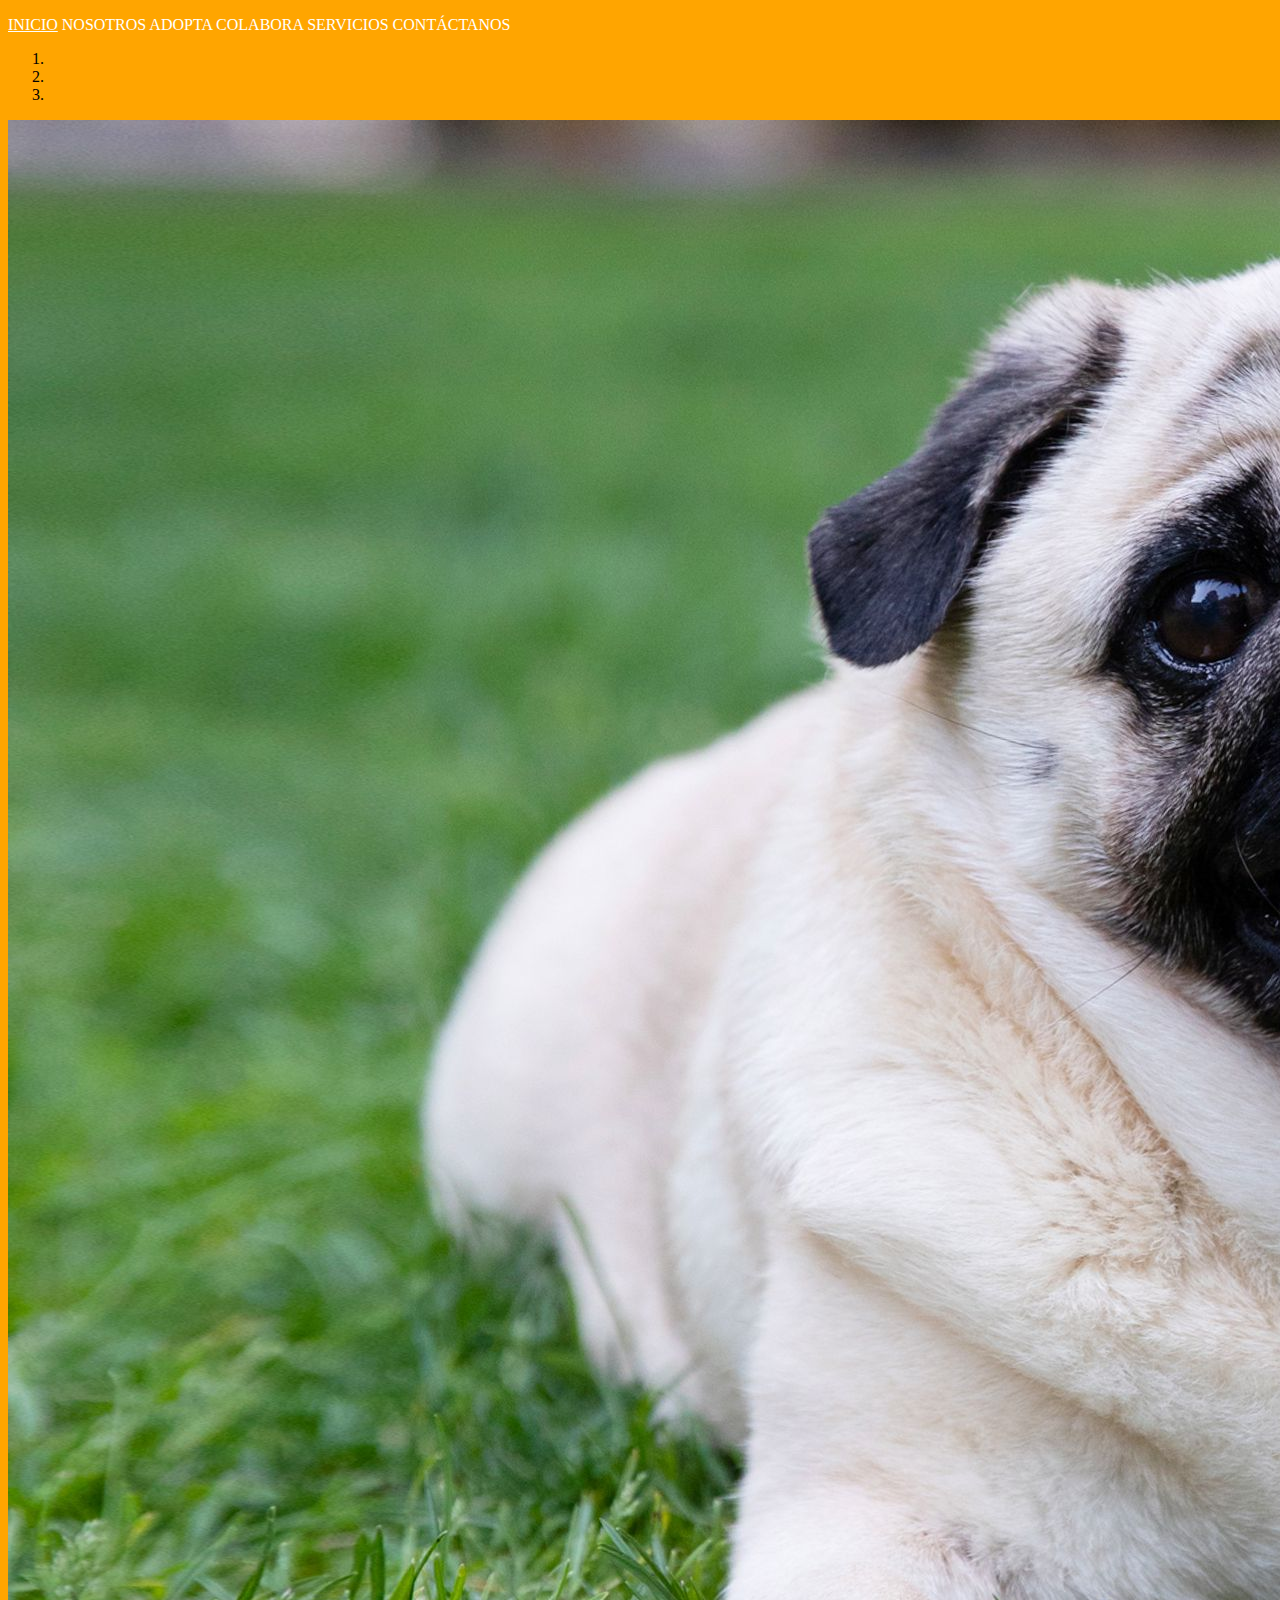
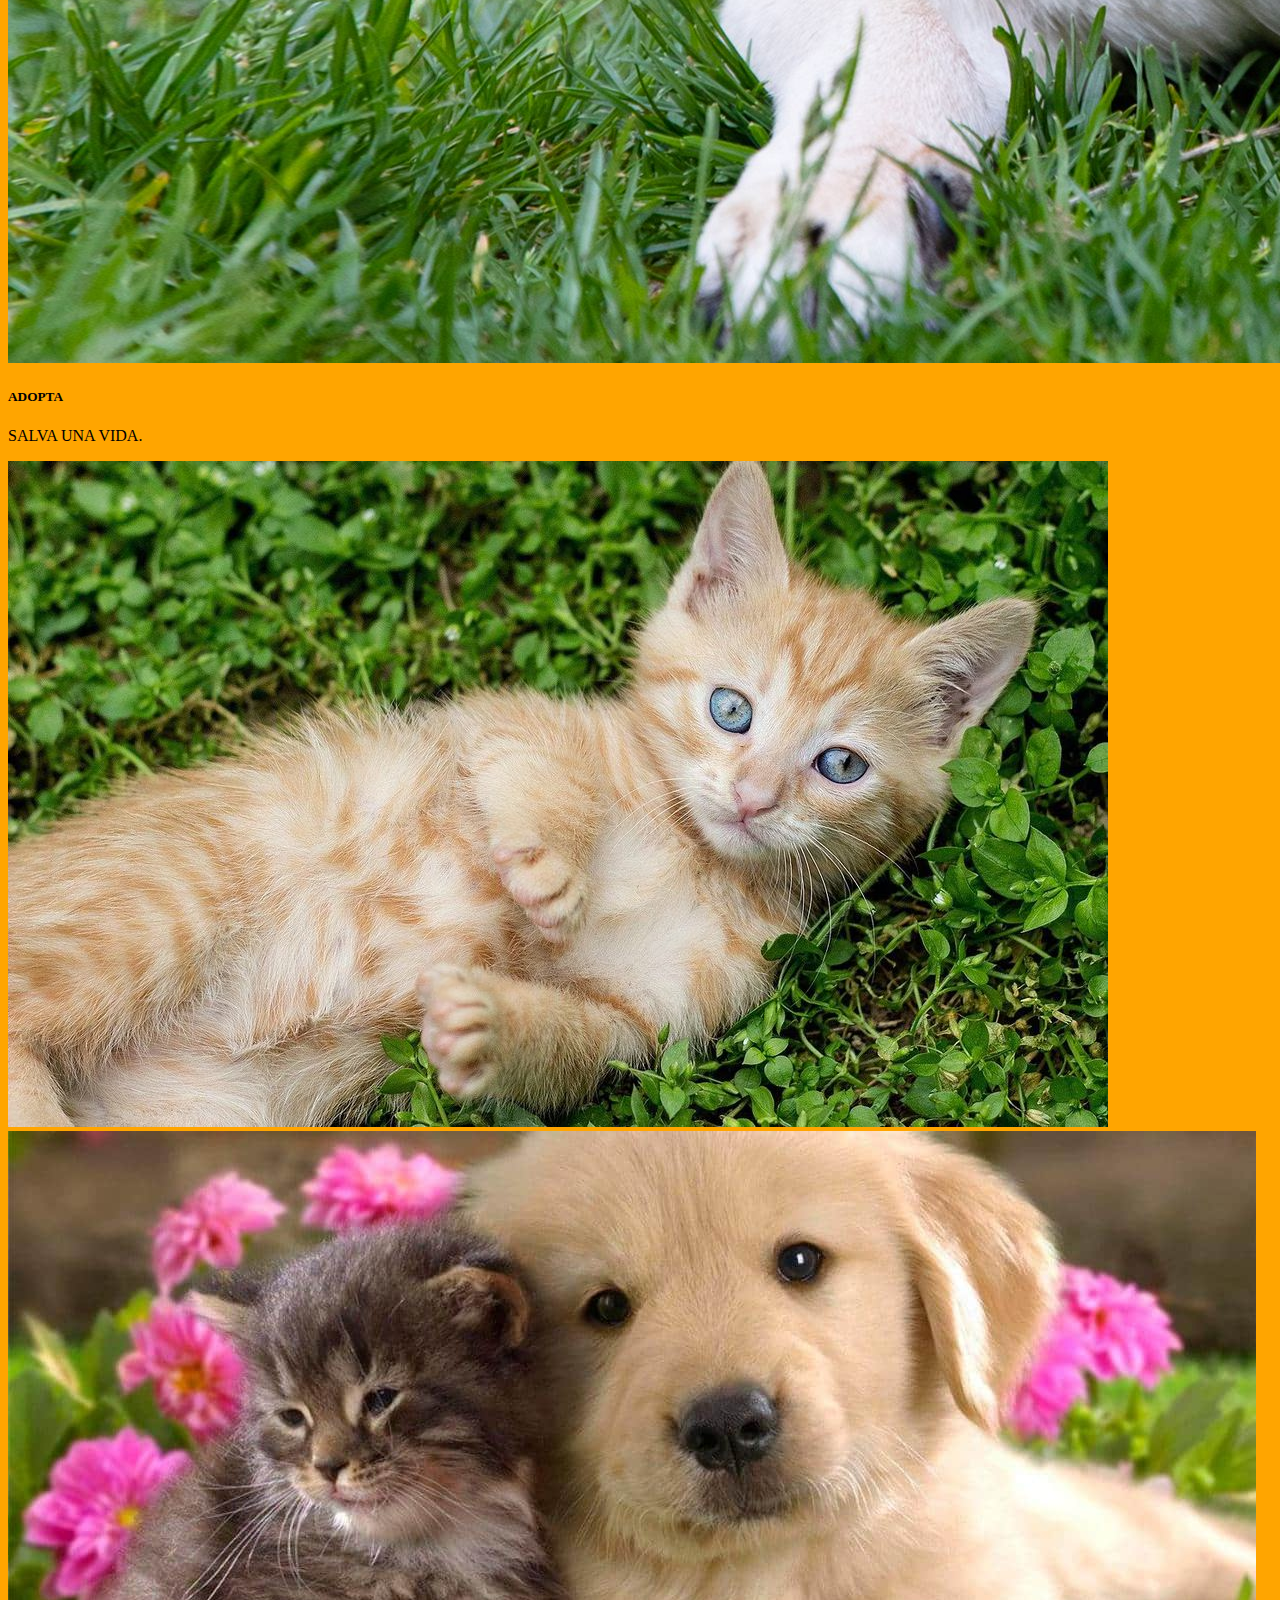
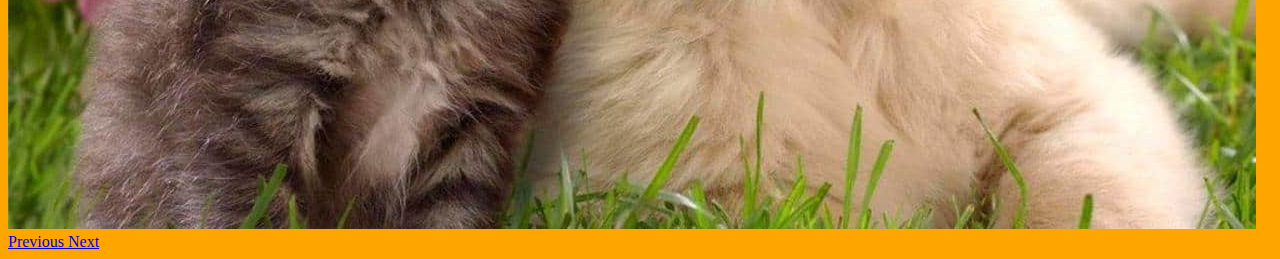
<file: index.html>
<!DOCTYPE html>
<html lang="en">
<head>
    <meta charset="UTF-8">
    <meta name="viewport" content="width=device-width, initial-scale=1.0">
    <title>Boostrap</title>
    <link rel="stylesheet" href="style.css">
    <script src="https://code.jquery.com/jquery-3.7.1.min.js" integrity="sha256-/JqT3SQfawRcv/BIHPThkBvs0OEvtFFmqPF/lYI/Cxo=" crossorigin="anonymous"></script>
    <link rel="stylesheet" href="https://cdn.jsdelivr.net/npm/bootstrap@4.6.2/dist/css/bootstrap.min.css" integrity="sha384-xOolHFLEh07PJGoPkLv1IbcEPTNtaed2xpHsD9ESMhqIYd0nLMwNLD69Npy4HI+N" crossorigin="anonymous">
    <script src="https://cdn.jsdelivr.net/npm/bootstrap@4.6.2/dist/js/bootstrap.min.js" integrity="sha384-+sLIOodYLS7CIrQpBjl+C7nPvqq+FbNUBDunl/OZv93DB7Ln/533i8e/mZXLi/P+" crossorigin="anonymous"></script>
</head>
<body>
    <nav class="navbar navbar-dark bg-primary">
        <p style="color: white;"><a href=index.html style="color: white;">INICIO</a> NOSOTROS ADOPTA COLABORA SERVICIOS CONTÁCTANOS</p>
      </nav>

      <div id="carouselExampleIndicators" class="carousel slide" data-ride="carousel">
        <ol class="carousel-indicators">
          <li data-target="#carouselExampleIndicators" data-slide-to="0" class="active"></li>
          <li data-target="#carouselExampleIndicators" data-slide-to="1"></li>
          <li data-target="#carouselExampleIndicators" data-slide-to="2"></li>
        </ol>
        <div class="carousel-inner">
          <div class="carousel-item active">
            <a href="pag2perro.html" target="_blank">
            <img class="d-block w-100" src="chinese-dog-breeds-4797219-hero-2a1e9c5ed2c54d00aef75b05c5db399c.jpg" alt="First slide">
            <div class="carousel-caption d-none d-md-block"></a>
              <h5>ADOPTA</h5>
              <p>SALVA UNA VIDA.</p>
            </div>
          </div>
          <div class="carousel-item">
            <img class="d-block w-100" src="CDY3JKXXRVHDDNIB5O6IZY4IYI.avif" alt="Second slide">
          </div>
          <div class="carousel-item">
            <img class="d-block w-100" src="gatosperros1-k8mG--1248x698@abc.jpg" alt="Third slide">
          </div>
        </div>
        <a class="carousel-control-prev" href="#carouselExampleIndicators" role="button" data-slide="prev">
          <span class="carousel-control-prev-icon" aria-hidden="true"></span>
          <span class="sr-only">Previous</span>
        </a>
        <a class="carousel-control-next" href="#carouselExampleIndicators" role="button" data-slide="next">
          <span class="carousel-control-next-icon" aria-hidden="true"></span>
          <span class="sr-only">Next</span>
        </a>
      </div>
</body>
</html>
</file>
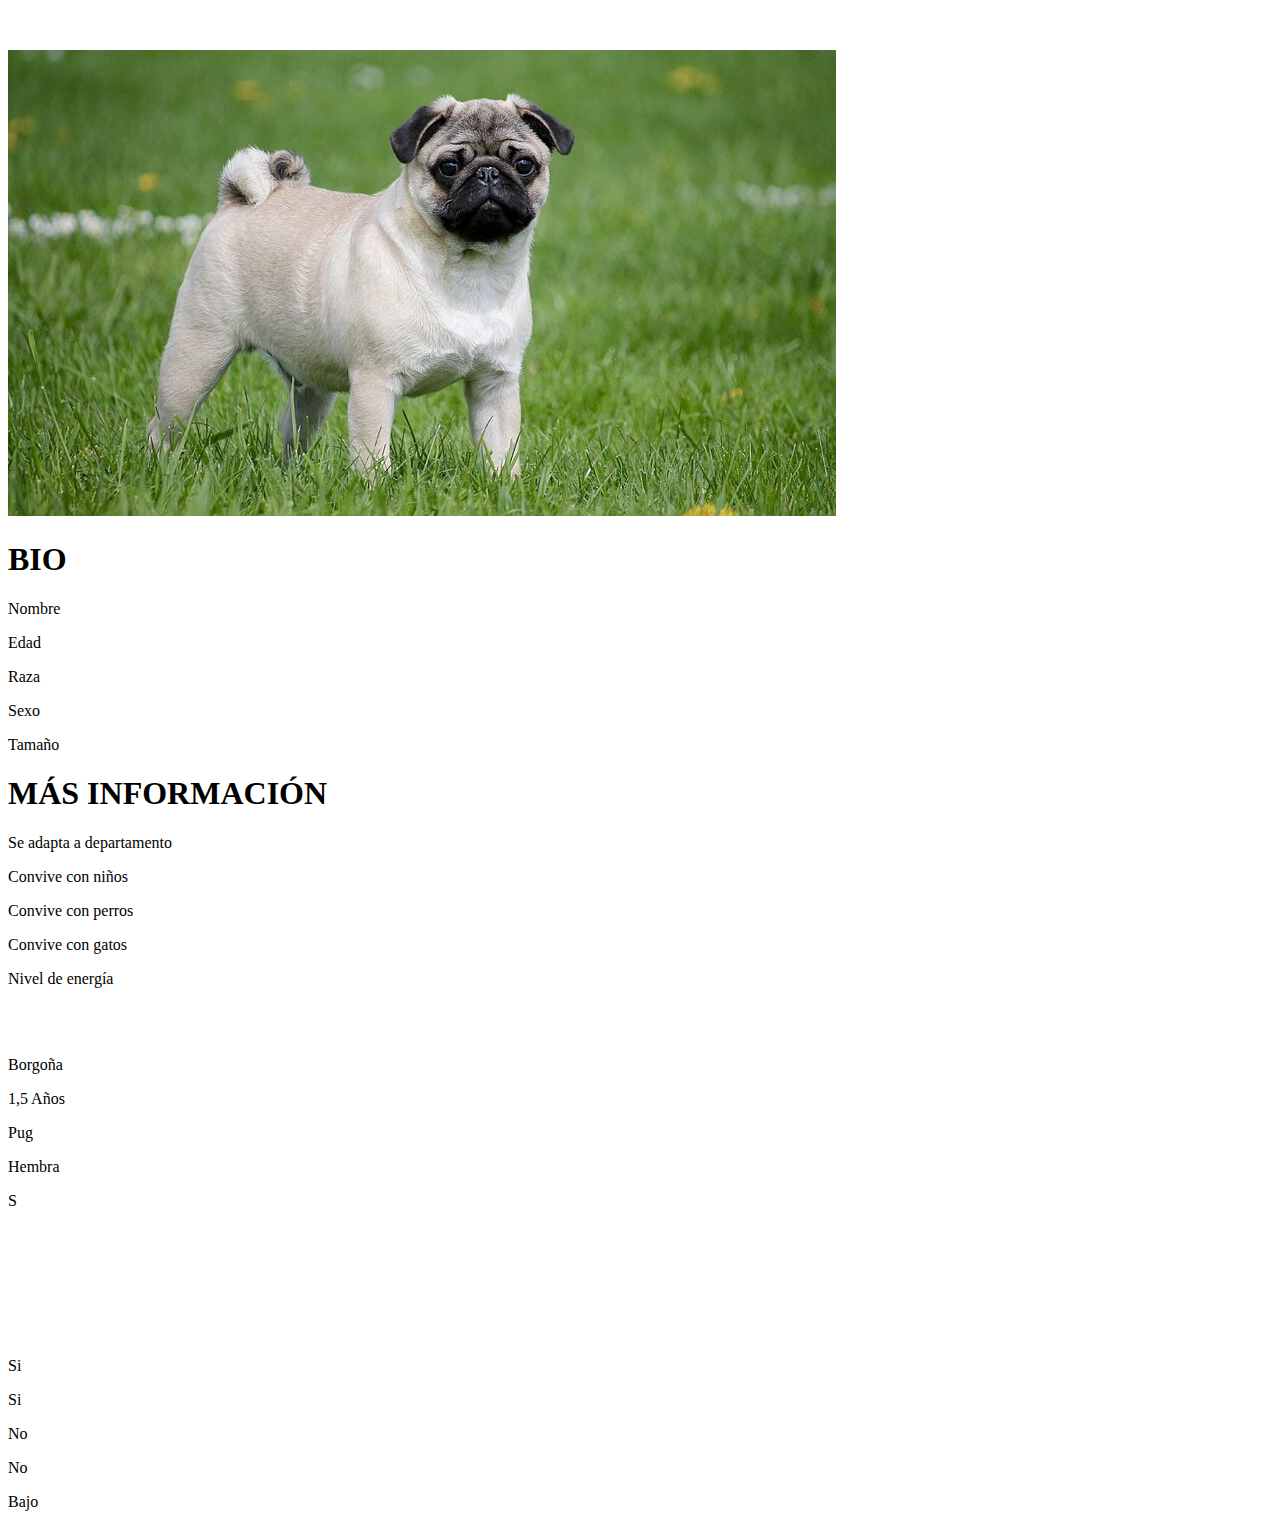
<file: borgona.html>
<!DOCTYPE html>
<html lang="en">

<head>
    <meta charset="UTF-8">
    <meta name="viewport" content="width=device-width, initial-scale=1.0">
    <title>Document</title>
    <link rel="stylesheet" href="https://cdn.jsdelivr.net/npm/bootstrap@4.6.2/dist/css/bootstrap.min.css"
        integrity="sha384-xOolHFLEh07PJGoPkLv1IbcEPTNtaed2xpHsD9ESMhqIYd0nLMwNLD69Npy4HI+N" crossorigin="anonymous">
    <script src="https://cdn.jsdelivr.net/npm/bootstrap@4.6.2/dist/js/bootstrap.min.js"
        integrity="sha384-+sLIOodYLS7CIrQpBjl+C7nPvqq+FbNUBDunl/OZv93DB7Ln/533i8e/mZXLi/P+"
        crossorigin="anonymous"></script>
    <script src="https://code.jquery.com/jquery-3.7.1.min.js"
        integrity="sha256-/JqT3SQfawRcv/BIHPThkBvs0OEvtFFmqPF/lYI/Cxo=" crossorigin="anonymous"></script>




</head>

<body>
    <nav class="navbar navbar-dark bg-primary">
        <p style="color: white;"><a href=index.html style="color: white;">INICIO</a> NOSOTROS ADOPTA COLABORA SERVICIOS CONTÁCTANOS</p>
      </nav>
    <div class="container">
        <div class="row">
            <!-- Columna para la imagen -->
            <div class="col-md-4">
                <img src="16530528329270.jpg" class="img-fluid" alt="Responsive image">
            </div>
            <!-- Columna para el texto -->
            <div class="col-md-4">
                <h1>BIO</h1>
                <p>Nombre</p>
                <p>Edad</p>
                <p>Raza</p>
                <p>Sexo</p>
                <p>Tamaño</p>
                <h1>MÁS INFORMACIÓN</h1>
                <p>Se adapta a departamento</p>
                <p>Convive con niños</p>
                <p>Convive con perros</p>
                <p>Convive con gatos</p>
                <p>Nivel de energía</p>
            </div>
            <div class="col-md-4">
                <br></br>
                <p>Borgoña</p>
                <p>1,5 Años</p>
                <p>Pug</p>
                <p>Hembra</p>
                <p>S</p>
                <br><h1></h1></br>
                <br><h1></h1></br>
                <p>Si</p>
                <p>Si</p>
                <p>No</p>
                <p>No</p>
                <p>Bajo</p>
            </div>
        </div>
    </div>
</body>

</html>
</file>
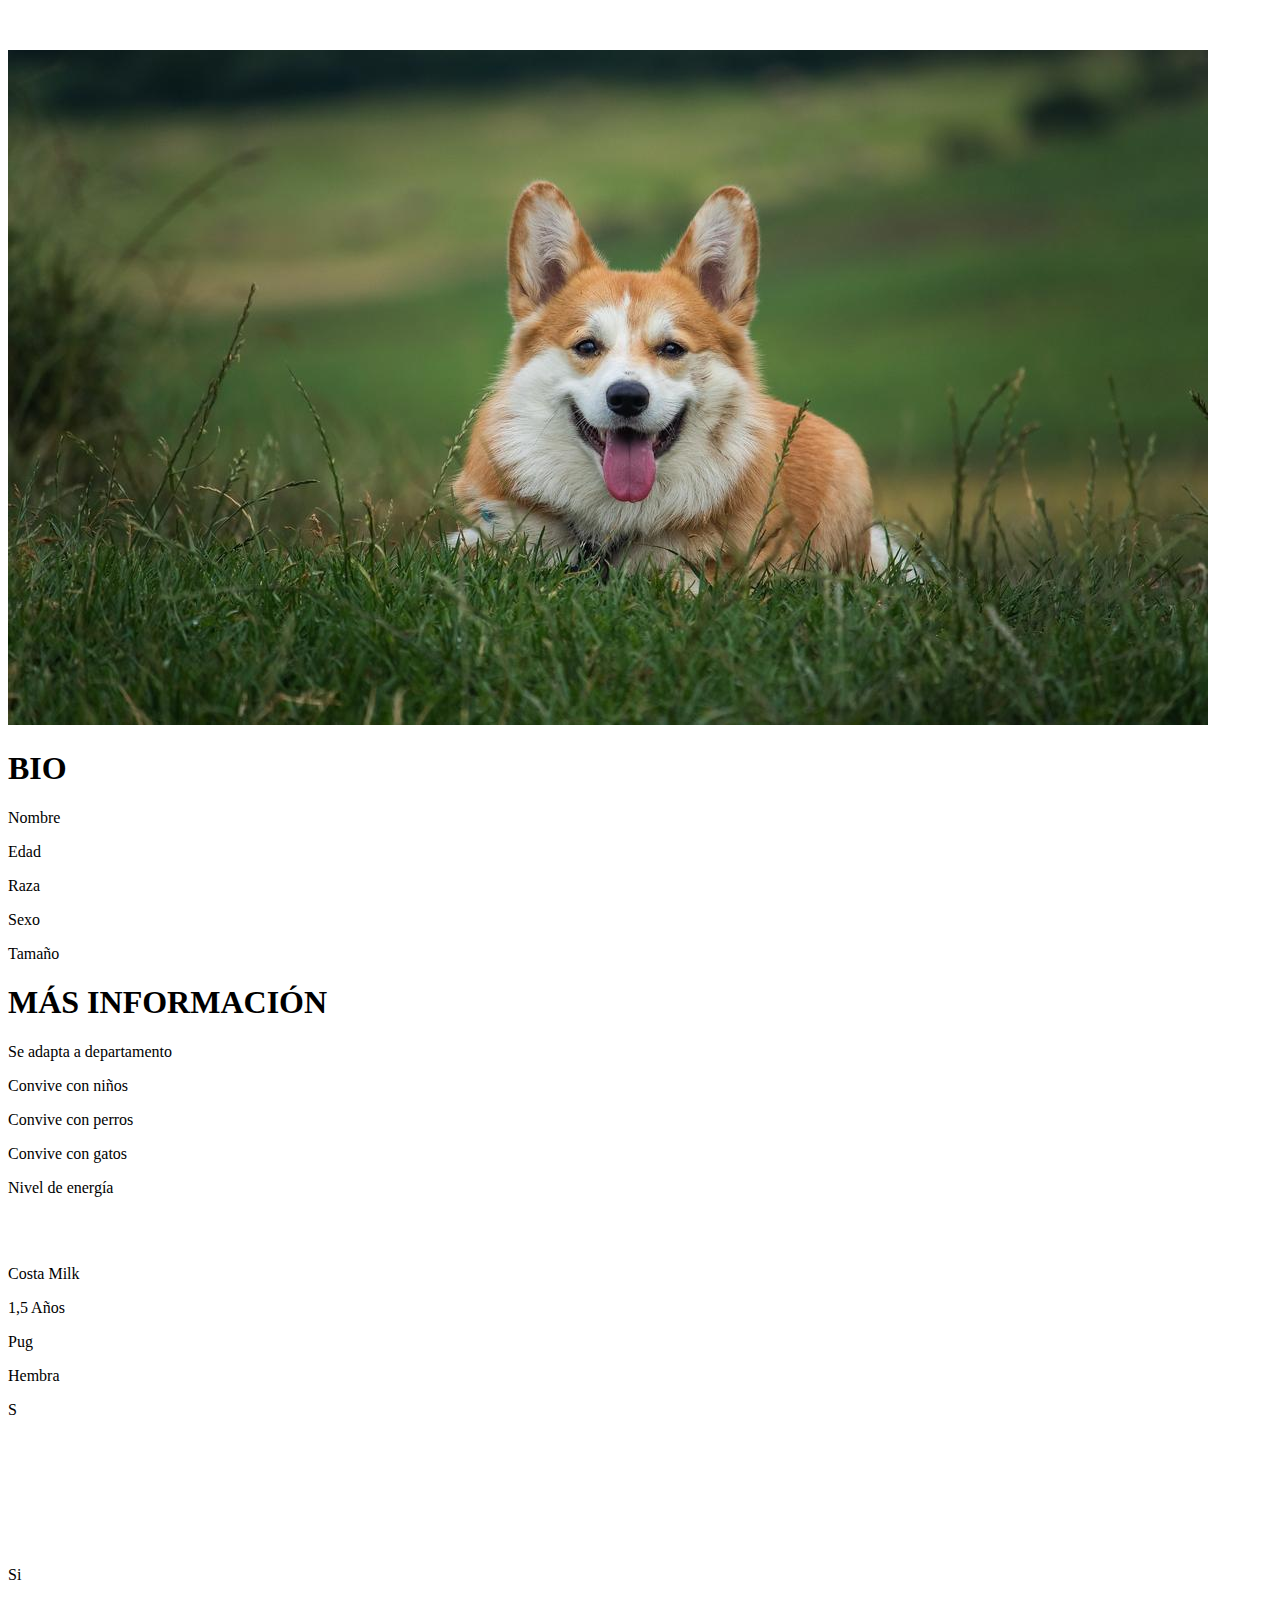
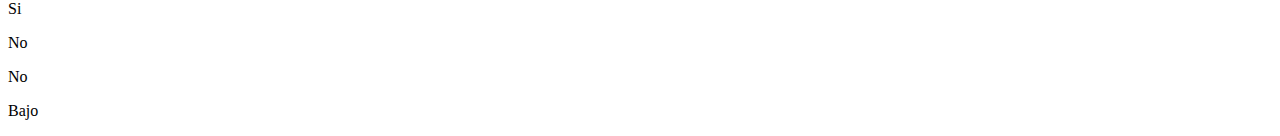
<file: costamilk.html>
<!DOCTYPE html>
<html lang="en">

<head>
    <meta charset="UTF-8">
    <meta name="viewport" content="width=device-width, initial-scale=1.0">
    <title>Document</title>
    <link rel="stylesheet" href="https://cdn.jsdelivr.net/npm/bootstrap@4.6.2/dist/css/bootstrap.min.css"
        integrity="sha384-xOolHFLEh07PJGoPkLv1IbcEPTNtaed2xpHsD9ESMhqIYd0nLMwNLD69Npy4HI+N" crossorigin="anonymous">
    <script src="https://cdn.jsdelivr.net/npm/bootstrap@4.6.2/dist/js/bootstrap.min.js"
        integrity="sha384-+sLIOodYLS7CIrQpBjl+C7nPvqq+FbNUBDunl/OZv93DB7Ln/533i8e/mZXLi/P+"
        crossorigin="anonymous"></script>
    <script src="https://code.jquery.com/jquery-3.7.1.min.js"
        integrity="sha256-/JqT3SQfawRcv/BIHPThkBvs0OEvtFFmqPF/lYI/Cxo=" crossorigin="anonymous"></script>

</head>

<body>
    <nav class="navbar navbar-dark bg-primary">
        <p style="color: white;"><a href=index.html style="color: white;">INICIO</a> NOSOTROS ADOPTA COLABORA SERVICIOS CONTÁCTANOS</p>
      </nav>
    <div class="container">
        <div class="row">
            <!-- Columna para la imagen -->
            <div class="col-md-4">
                <img src="48cfdcf1-42bf-47e9-9e7d-c3fa191f6f5a_16-9-discover-aspect-ratio_default_0.jpg"
                    class="img-fluid" alt="Responsive image">
            </div>
            <!-- Columna para el texto -->
            <div class="col-md-4">
                <h1>BIO</h1>
                <p>Nombre</p>
                <p>Edad</p>
                <p>Raza</p>
                <p>Sexo</p>
                <p>Tamaño</p>
                <h1>MÁS INFORMACIÓN</h1>
                <p>Se adapta a departamento</p>
                <p>Convive con niños</p>
                <p>Convive con perros</p>
                <p>Convive con gatos</p>
                <p>Nivel de energía</p>
            </div>
            <div class="col-md-4">
                <br></br>
                <p>Costa Milk</p>
                <p>1,5 Años</p>
                <p>Pug</p>
                <p>Hembra</p>
                <p>S</p>
                <br>
                <h1></h1></br>
                <br>
                <h1></h1></br>
                <p>Si</p>
                <p>Si</p>
                <p>No</p>
                <p>No</p>
                <p>Bajo</p>
            </div>
        </div>
    </div>
</body>

</html>
</file>
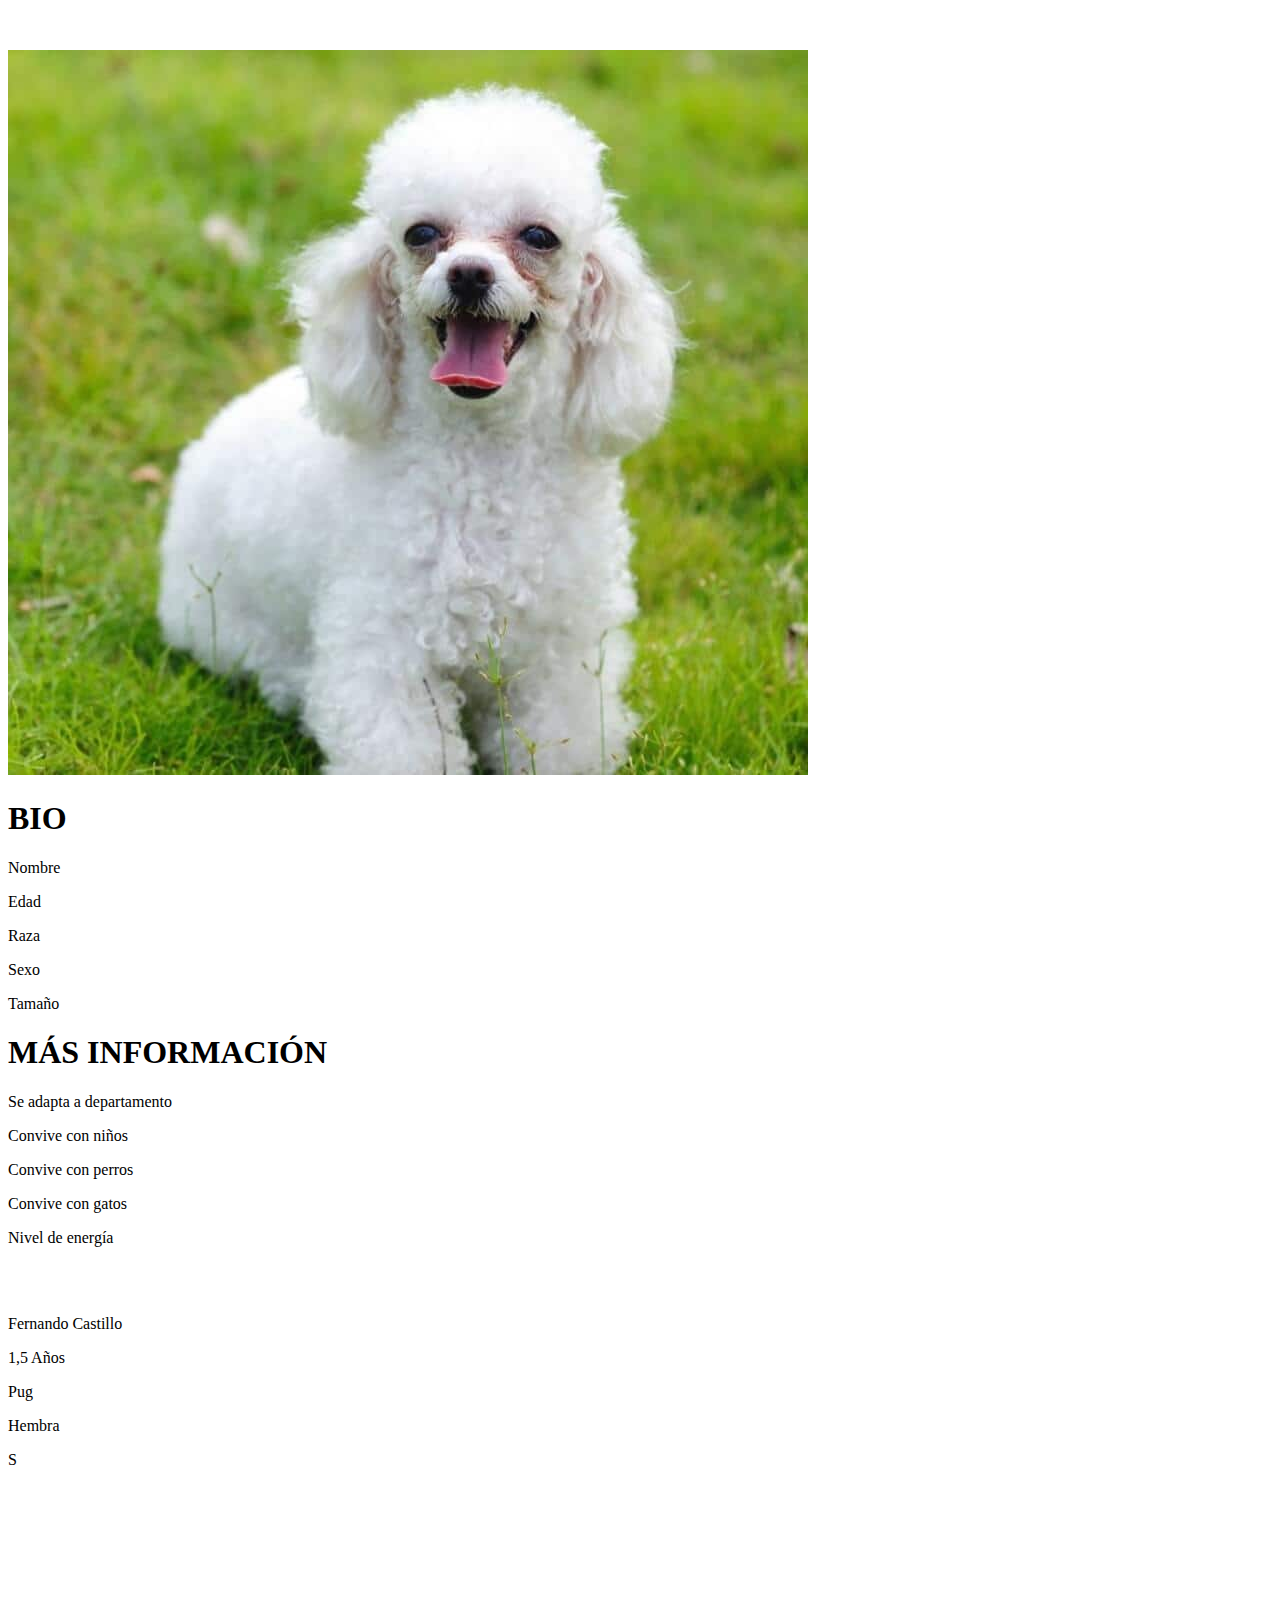
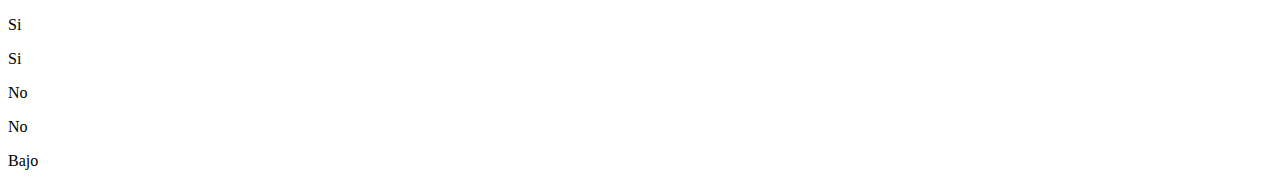
<file: fernandocastillo.html>
<!DOCTYPE html>
<html lang="en">

<head>
    <meta charset="UTF-8">
    <meta name="viewport" content="width=device-width, initial-scale=1.0">
    <title>Document</title>
    <link rel="stylesheet" href="https://cdn.jsdelivr.net/npm/bootstrap@4.6.2/dist/css/bootstrap.min.css"
        integrity="sha384-xOolHFLEh07PJGoPkLv1IbcEPTNtaed2xpHsD9ESMhqIYd0nLMwNLD69Npy4HI+N" crossorigin="anonymous">
    <script src="https://cdn.jsdelivr.net/npm/bootstrap@4.6.2/dist/js/bootstrap.min.js"
        integrity="sha384-+sLIOodYLS7CIrQpBjl+C7nPvqq+FbNUBDunl/OZv93DB7Ln/533i8e/mZXLi/P+"
        crossorigin="anonymous"></script>
    <script src="https://code.jquery.com/jquery-3.7.1.min.js"
        integrity="sha256-/JqT3SQfawRcv/BIHPThkBvs0OEvtFFmqPF/lYI/Cxo=" crossorigin="anonymous"></script>

</head>

<body>
    <nav class="navbar navbar-dark bg-primary">
        <p style="color: white;"><a href=index.html style="color: white;">INICIO</a> NOSOTROS ADOPTA COLABORA SERVICIOS CONTÁCTANOS</p>
      </nav>
    <div class="container">
        <div class="row">
            <!-- Columna para la imagen -->
            <div class="col-md-4">
                <img src="Caniche-Poodle.jpg" class="img-fluid" alt="Responsive image">
            </div>
            <!-- Columna para el texto -->
            <div class="col-md-4">
                <h1>BIO</h1>
                <p>Nombre</p>
                <p>Edad</p>
                <p>Raza</p>
                <p>Sexo</p>
                <p>Tamaño</p>
                <h1>MÁS INFORMACIÓN</h1>
                <p>Se adapta a departamento</p>
                <p>Convive con niños</p>
                <p>Convive con perros</p>
                <p>Convive con gatos</p>
                <p>Nivel de energía</p>
            </div>
            <div class="col-md-4">
                <br></br>
                <p>Fernando Castillo</p>
                <p>1,5 Años</p>
                <p>Pug</p>
                <p>Hembra</p>
                <p>S</p>
                <br>
                <h1></h1></br>
                <br>
                <h1></h1></br>
                <p>Si</p>
                <p>Si</p>
                <p>No</p>
                <p>No</p>
                <p>Bajo</p>
            </div>
        </div>
    </div>
    </head>

</html>
</file>
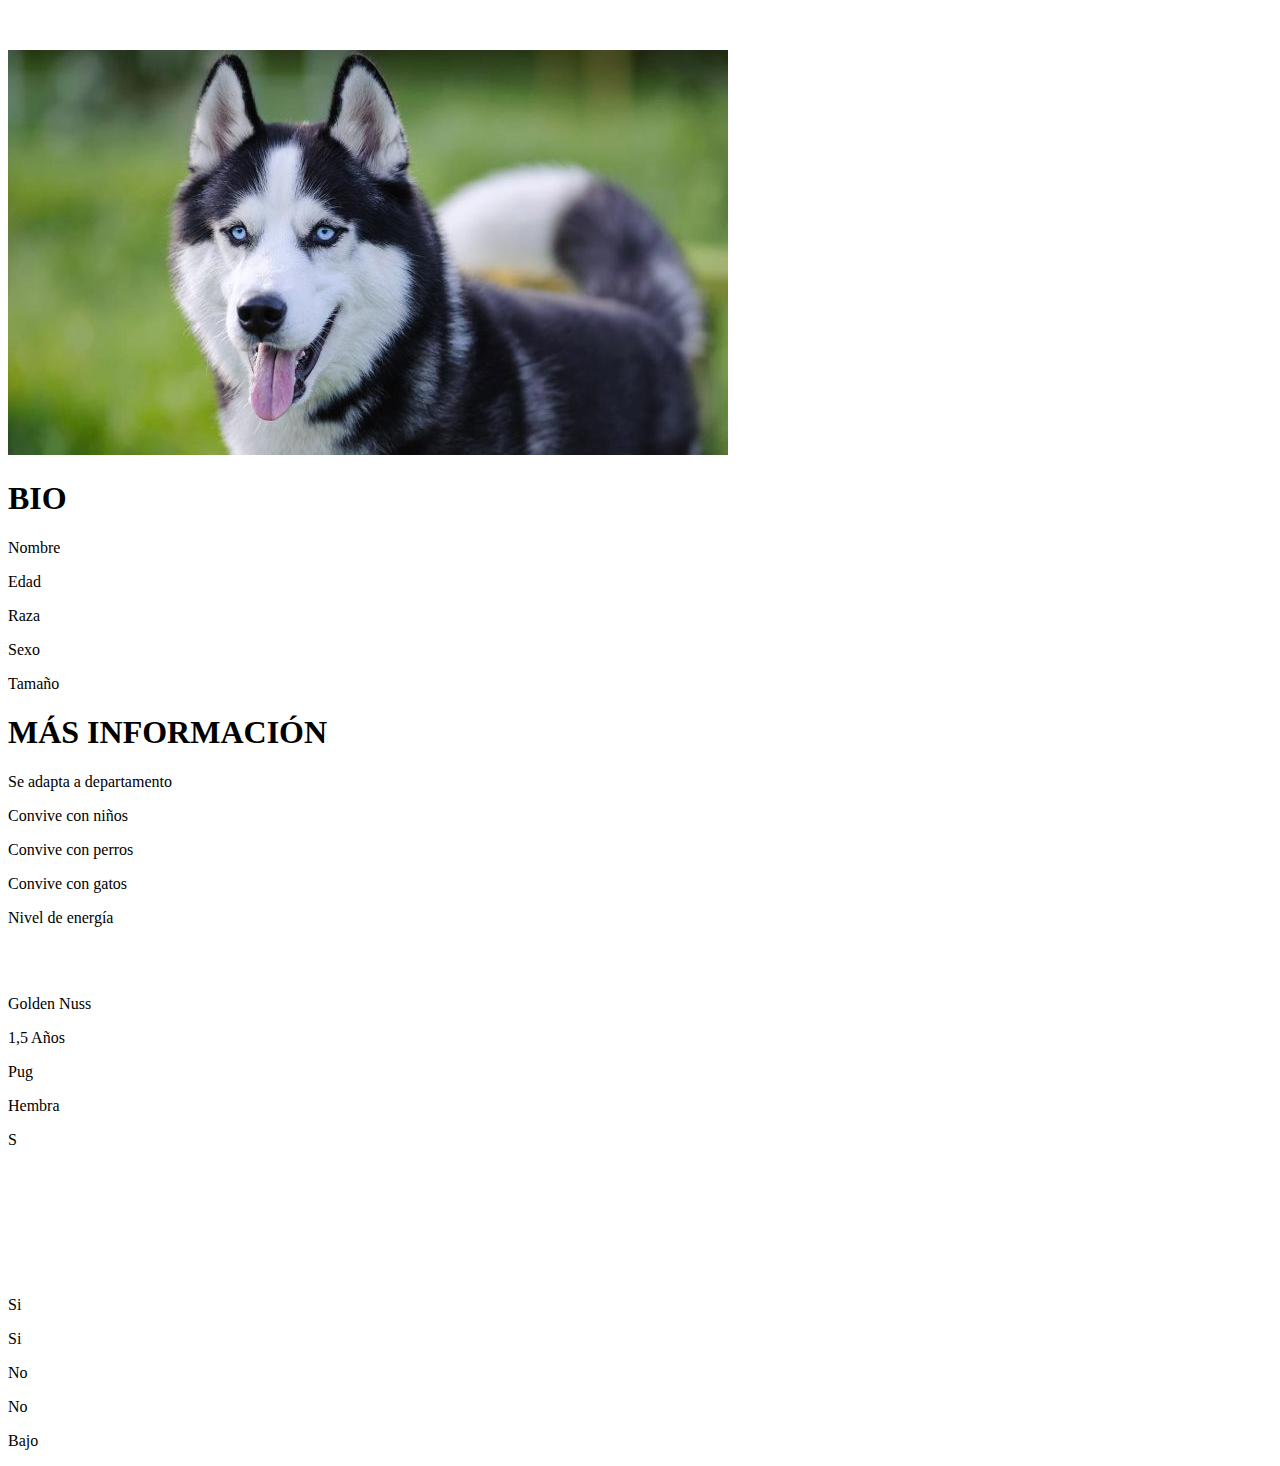
<file: goldennuss.html>
<!DOCTYPE html>
<html lang="en">
<head>
    <meta charset="UTF-8">
    <meta name="viewport" content="width=device-width, initial-scale=1.0">
    <title>Document</title>
    <link rel="stylesheet" href="https://cdn.jsdelivr.net/npm/bootstrap@4.6.2/dist/css/bootstrap.min.css"
        integrity="sha384-xOolHFLEh07PJGoPkLv1IbcEPTNtaed2xpHsD9ESMhqIYd0nLMwNLD69Npy4HI+N" crossorigin="anonymous">
    <script src="https://cdn.jsdelivr.net/npm/bootstrap@4.6.2/dist/js/bootstrap.min.js"
        integrity="sha384-+sLIOodYLS7CIrQpBjl+C7nPvqq+FbNUBDunl/OZv93DB7Ln/533i8e/mZXLi/P+"
        crossorigin="anonymous"></script>
    <script src="https://code.jquery.com/jquery-3.7.1.min.js"
        integrity="sha256-/JqT3SQfawRcv/BIHPThkBvs0OEvtFFmqPF/lYI/Cxo=" crossorigin="anonymous"></script>

</head>

<body>
    <nav class="navbar navbar-dark bg-primary">
        <p style="color: white;"><a href=index.html style="color: white;">INICIO</a> NOSOTROS ADOPTA COLABORA SERVICIOS CONTÁCTANOS</p>
      </nav>
    <div class="container">
        <div class="row">
            <!-- Columna para la imagen -->
            <div class="col-md-4">
                <img src="1653826510_995351_1653826595_noticia_normal_recorte1.jpg" class="img-fluid" alt="Responsive image">
            </div>
            <!-- Columna para el texto -->
            <div class="col-md-4">
                <h1>BIO</h1>
                <p>Nombre</p>
                <p>Edad</p>
                <p>Raza</p>
                <p>Sexo</p>
                <p>Tamaño</p>
                <h1>MÁS INFORMACIÓN</h1>
                <p>Se adapta a departamento</p>
                <p>Convive con niños</p>
                <p>Convive con perros</p>
                <p>Convive con gatos</p>
                <p>Nivel de energía</p>
            </div>
            <div class="col-md-4">
                <br></br>
                <p>Golden Nuss</p>
                <p>1,5 Años</p>
                <p>Pug</p>
                <p>Hembra</p>
                <p>S</p>
                <br>
                <h1></h1></br>
                <br>
                <h1></h1></br>
                <p>Si</p>
                <p>Si</p>
                <p>No</p>
                <p>No</p>
                <p>Bajo</p>
            </div>
        </div>
    </div>
    </head>

</html>
</file>
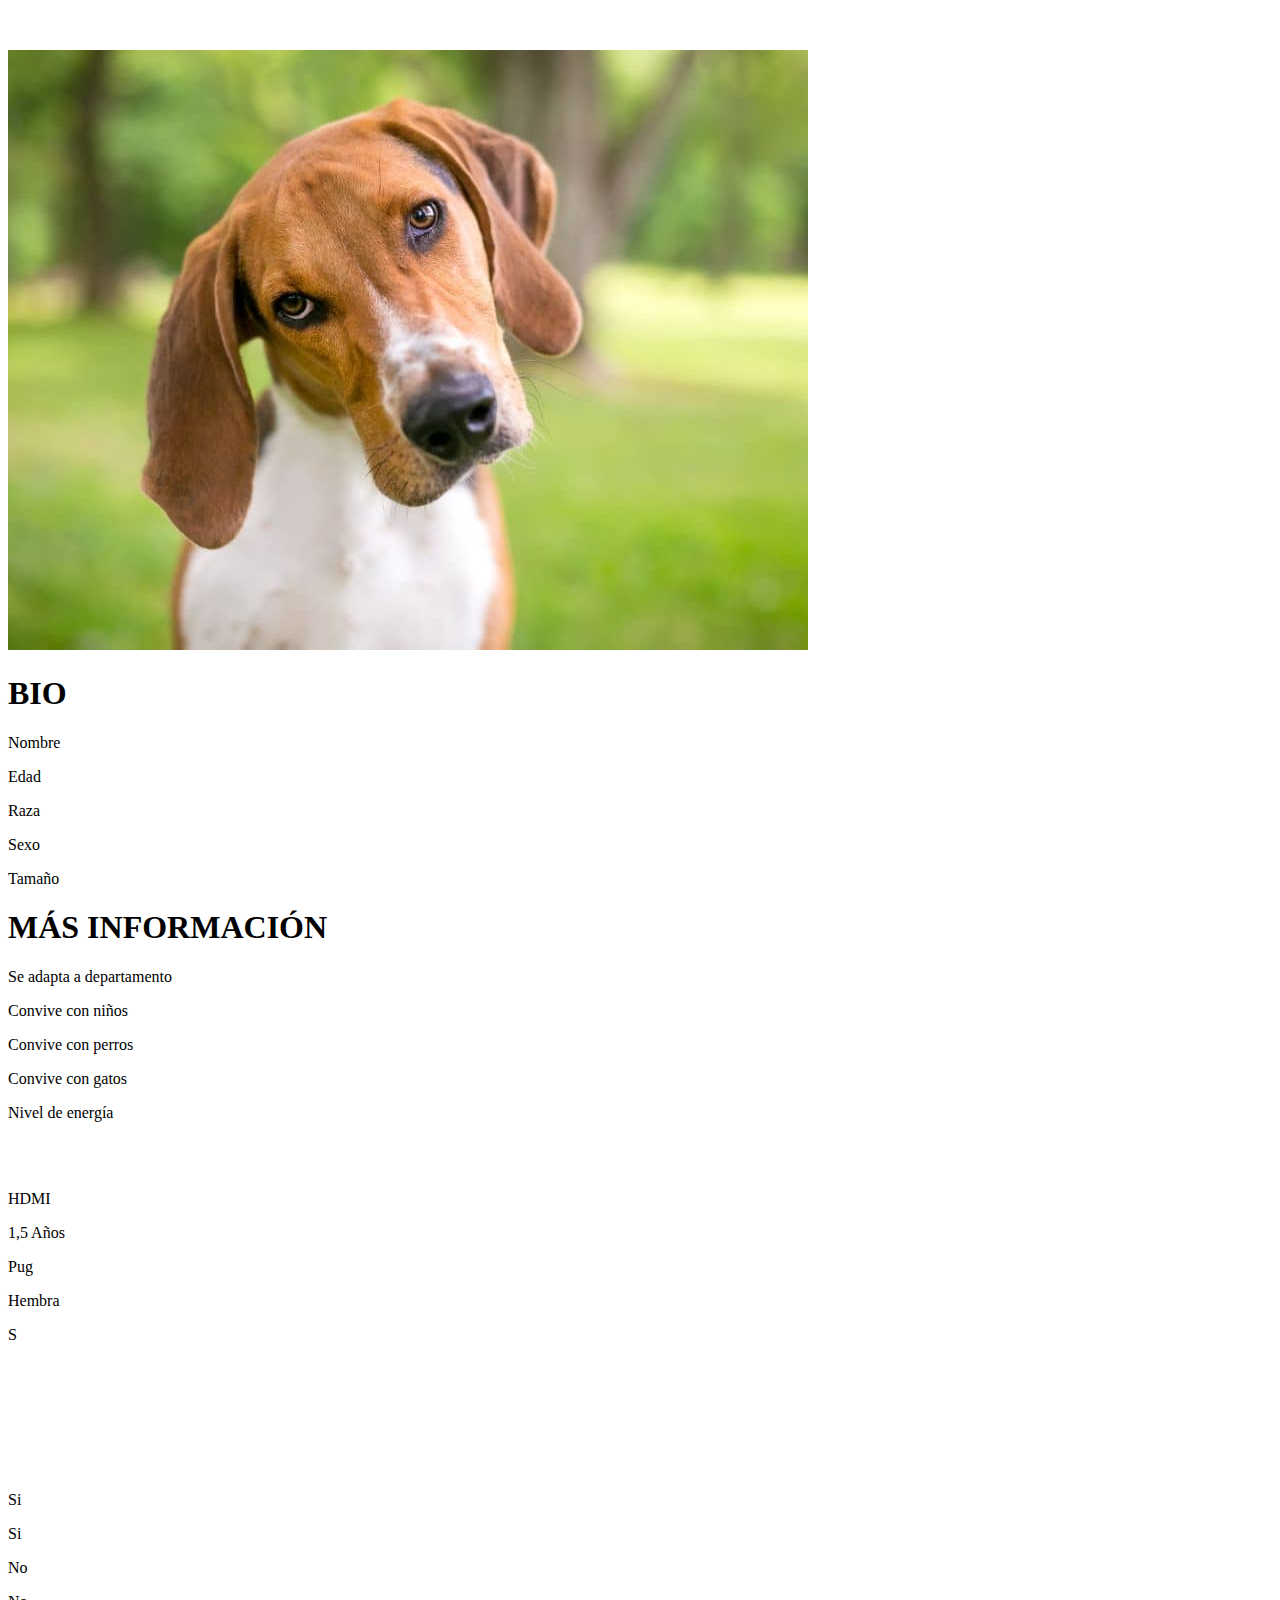
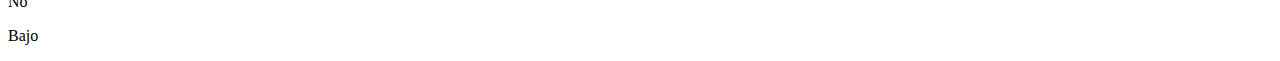
<file: hdmi.html>
<!DOCTYPE html>
<html lang="en">
<head>
    <meta charset="UTF-8">
    <meta name="viewport" content="width=device-width, initial-scale=1.0">
    <title>Document</title>
    <link rel="stylesheet" href="https://cdn.jsdelivr.net/npm/bootstrap@4.6.2/dist/css/bootstrap.min.css"
        integrity="sha384-xOolHFLEh07PJGoPkLv1IbcEPTNtaed2xpHsD9ESMhqIYd0nLMwNLD69Npy4HI+N" crossorigin="anonymous">
    <script src="https://cdn.jsdelivr.net/npm/bootstrap@4.6.2/dist/js/bootstrap.min.js"
        integrity="sha384-+sLIOodYLS7CIrQpBjl+C7nPvqq+FbNUBDunl/OZv93DB7Ln/533i8e/mZXLi/P+"
        crossorigin="anonymous"></script>
    <script src="https://code.jquery.com/jquery-3.7.1.min.js"
        integrity="sha256-/JqT3SQfawRcv/BIHPThkBvs0OEvtFFmqPF/lYI/Cxo=" crossorigin="anonymous"></script>

</head>

<body>
    <nav class="navbar navbar-dark bg-primary">
        <p style="color: white;"><a href=index.html style="color: white;">INICIO</a> NOSOTROS ADOPTA COLABORA SERVICIOS CONTÁCTANOS</p>
      </nav>
    <div class="container">
        <div class="row">
            <!-- Columna para la imagen -->
            <div class="col-md-4">
                <img src="gestos-de-los-perros.jpg" class="img-fluid" alt="Responsive image">
            </div>
            <!-- Columna para el texto -->
            <div class="col-md-4">
                <h1>BIO</h1>
                <p>Nombre</p>
                <p>Edad</p>
                <p>Raza</p>
                <p>Sexo</p>
                <p>Tamaño</p>
                <h1>MÁS INFORMACIÓN</h1>
                <p>Se adapta a departamento</p>
                <p>Convive con niños</p>
                <p>Convive con perros</p>
                <p>Convive con gatos</p>
                <p>Nivel de energía</p>
            </div>
            <div class="col-md-4">
                <br></br>
                <p>HDMI</p>
                <p>1,5 Años</p>
                <p>Pug</p>
                <p>Hembra</p>
                <p>S</p>
                <br>
                <h1></h1></br>
                <br>
                <h1></h1></br>
                <p>Si</p>
                <p>Si</p>
                <p>No</p>
                <p>No</p>
                <p>Bajo</p>
            </div>
        </div>
    </div>
    </head>

</html>
</file>
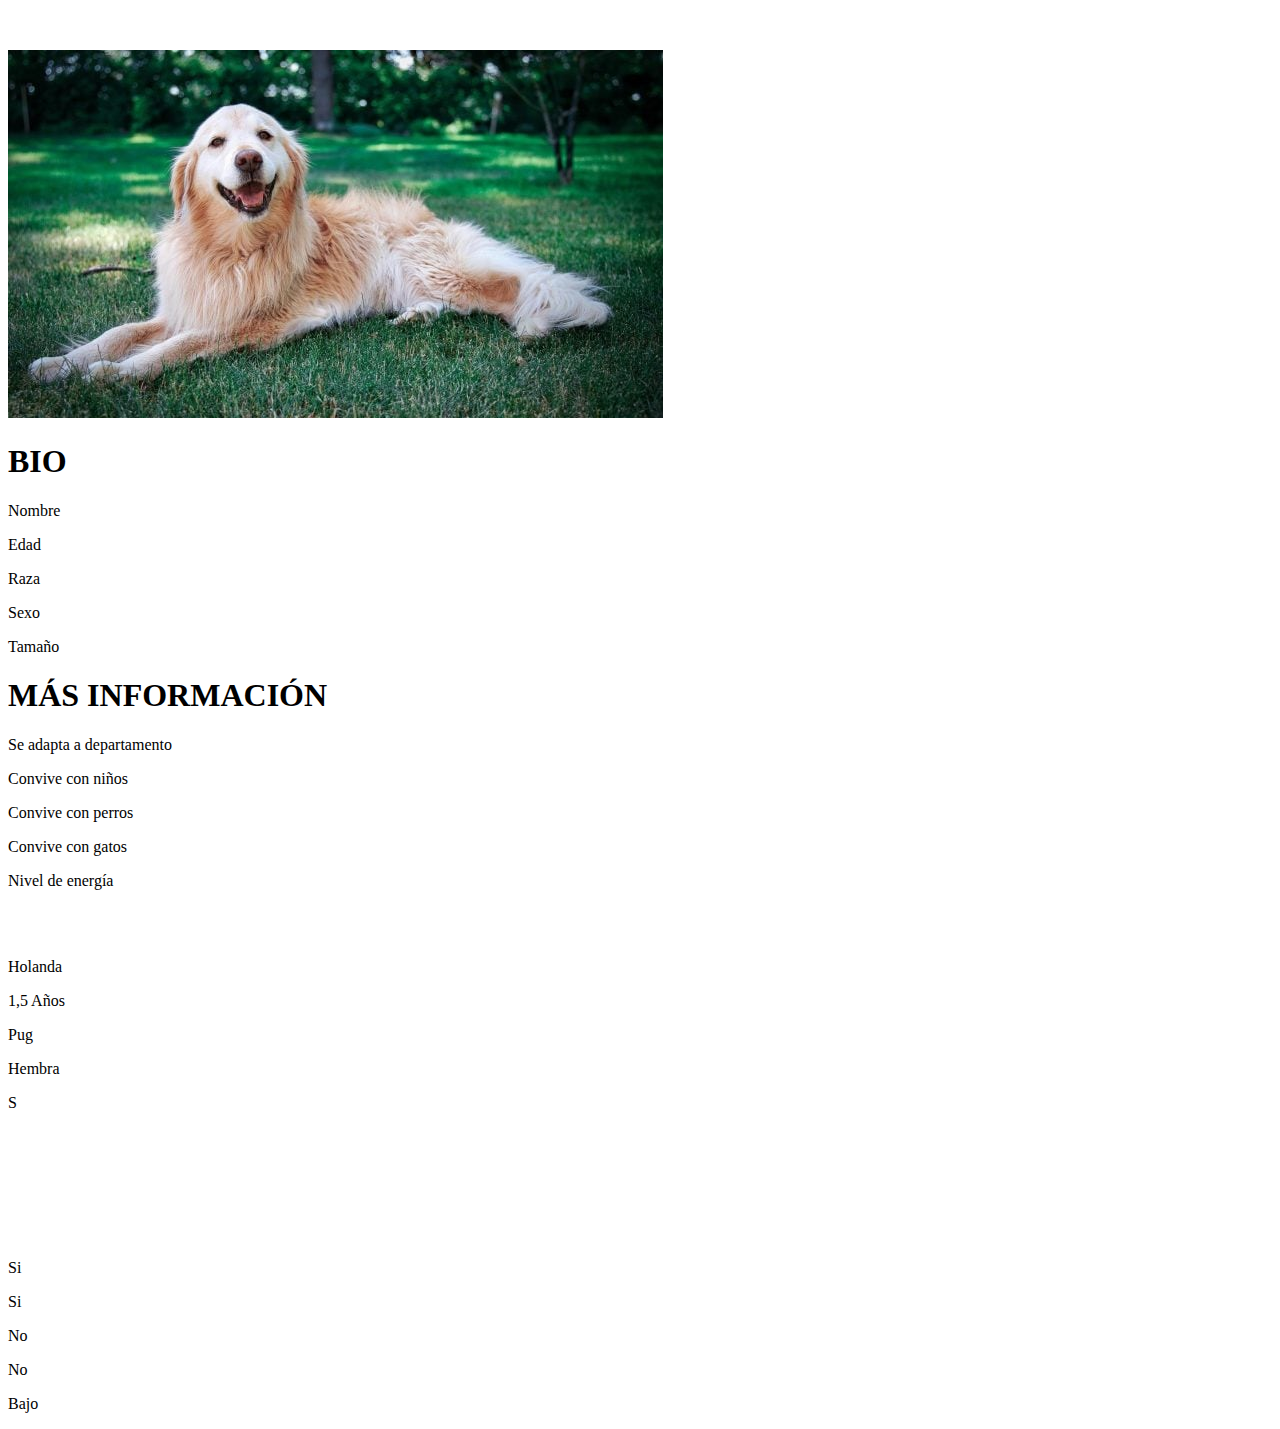
<file: holanda.html>
<!DOCTYPE html>
<html lang="en">
<head>
    <meta charset="UTF-8">
    <meta name="viewport" content="width=device-width, initial-scale=1.0">
    <title>Document</title>
    <link rel="stylesheet" href="https://cdn.jsdelivr.net/npm/bootstrap@4.6.2/dist/css/bootstrap.min.css"
        integrity="sha384-xOolHFLEh07PJGoPkLv1IbcEPTNtaed2xpHsD9ESMhqIYd0nLMwNLD69Npy4HI+N" crossorigin="anonymous">
    <script src="https://cdn.jsdelivr.net/npm/bootstrap@4.6.2/dist/js/bootstrap.min.js"
        integrity="sha384-+sLIOodYLS7CIrQpBjl+C7nPvqq+FbNUBDunl/OZv93DB7Ln/533i8e/mZXLi/P+"
        crossorigin="anonymous"></script>
    <script src="https://code.jquery.com/jquery-3.7.1.min.js"
        integrity="sha256-/JqT3SQfawRcv/BIHPThkBvs0OEvtFFmqPF/lYI/Cxo=" crossorigin="anonymous"></script>

</head>

<body>
    <nav class="navbar navbar-dark bg-primary">
        <p style="color: white;"><a href=index.html style="color: white;">INICIO</a> NOSOTROS ADOPTA COLABORA SERVICIOS CONTÁCTANOS</p>
      </nav>
    <div class="container">
        <div class="row">
            <!-- Columna para la imagen -->
            <div class="col-md-4">
                <img src="dog-gd2bfe7e1d_1920-1-655x368.jpg" class="img-fluid" alt="Responsive image">
            </div>
            <!-- Columna para el texto -->
            <div class="col-md-4">
                <h1>BIO</h1>
                <p>Nombre</p>
                <p>Edad</p>
                <p>Raza</p>
                <p>Sexo</p>
                <p>Tamaño</p>
                <h1>MÁS INFORMACIÓN</h1>
                <p>Se adapta a departamento</p>
                <p>Convive con niños</p>
                <p>Convive con perros</p>
                <p>Convive con gatos</p>
                <p>Nivel de energía</p>
            </div>
            <div class="col-md-4">
                <br></br>
                <p>Holanda</p>
                <p>1,5 Años</p>
                <p>Pug</p>
                <p>Hembra</p>
                <p>S</p>
                <br>
                <h1></h1></br>
                <br>
                <h1></h1></br>
                <p>Si</p>
                <p>Si</p>
                <p>No</p>
                <p>No</p>
                <p>Bajo</p>
            </div>
        </div>
    </div>
    </head>

</html>
</file>
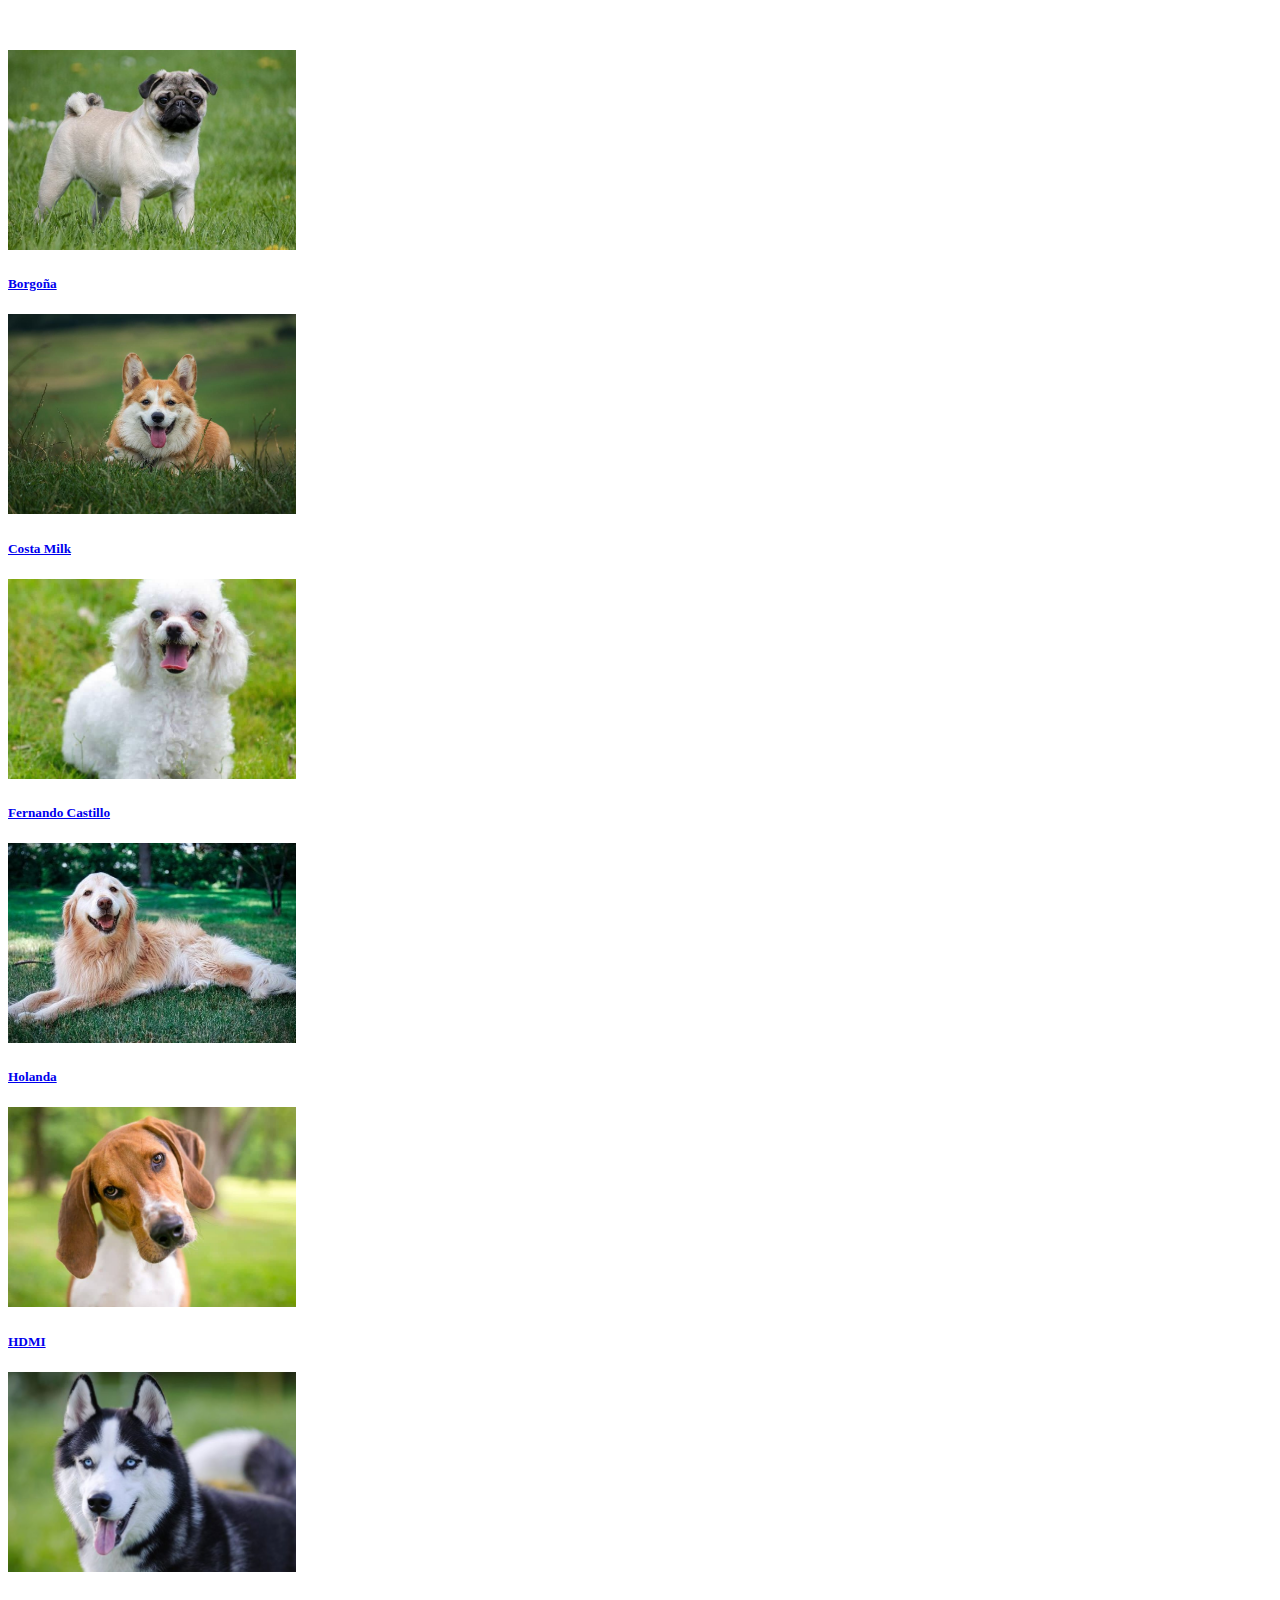
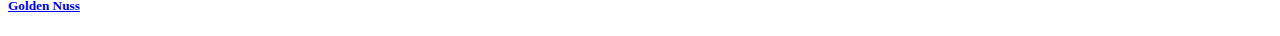
<file: pag2perro.html>
<!DOCTYPE html>
<html lang="en">

<head>
  <meta charset="UTF-8">
  <meta name="viewport" content="width=device-width, initial-scale=1.0">
  <title>Document</title>
  <script src="https://code.jquery.com/jquery-3.7.1.min.js"
    integrity="sha256-/JqT3SQfawRcv/BIHPThkBvs0OEvtFFmqPF/lYI/Cxo=" crossorigin="anonymous"></script>
  <link rel="stylesheet" href="https://cdn.jsdelivr.net/npm/bootstrap@4.6.2/dist/css/bootstrap.min.css"
    integrity="sha384-xOolHFLEh07PJGoPkLv1IbcEPTNtaed2xpHsD9ESMhqIYd0nLMwNLD69Npy4HI+N" crossorigin="anonymous">
  <script src="https://cdn.jsdelivr.net/npm/bootstrap@4.6.2/dist/js/bootstrap.min.js"
    integrity="sha384-+sLIOodYLS7CIrQpBjl+C7nPvqq+FbNUBDunl/OZv93DB7Ln/533i8e/mZXLi/P+"
    crossorigin="anonymous"></script>
</head>
<style>
  /* Establece un tamaño fijo para las imágenes y usa 'object-fit: cover;' para cubrir el espacio sin distorsión */
  .card-img-top {
    height: 200px; /* Ajusta según sea necesario para tu diseño */
    object-fit: cover;
    width: 100%; /* Asegura que la imagen cubra el ancho del card */
  }
</style>
<body>
  <nav class="navbar navbar-dark bg-primary">
    <p style="color: white;"><a href=index.html style="color: white;">INICIO</a> NOSOTROS ADOPTA COLABORA SERVICIOS CONTÁCTANOS</p>
  </nav>
  <div class="container">
    <div class="row">
      <div class="col-sm">
        <div class="card h-100" style="width: 18rem;">
          <img src="16530528329270.jpg" class="card-img-top" alt="...">
          <div class="card-body">
            <a href="borgona.html">
              <h5 class="card-title">Borgoña</h5>
            </a>
          </div>
        </div>
      </div>
      <div class="col-sm">
        <div class="card h-100" style="width: 18rem;">
          <img src="48cfdcf1-42bf-47e9-9e7d-c3fa191f6f5a_16-9-discover-aspect-ratio_default_0.jpg" class="card-img-top"
            alt="...">
          <div class="card-body">
            <a href="costamilk.html">
              <h5 class="card-title">Costa Milk</h5>
            </a>
          </div>
        </div>
      </div>
      <div class="col-sm">
        <div class="card h-100" style="width: 18rem;">
          <img src="Caniche-Poodle.jpg" class="card-img-top" alt="...">
          <div class="card-body">
            <a href="fernandocastillo.html">
              <h5 class="card-title">Fernando Castillo</h5>
            </a>
          </div>
        </div>
      </div>
    </div>
    <div class="row">
      <div class="col-sm">
        <div class="card h-100" style="width: 18rem;">
          <img src="dog-gd2bfe7e1d_1920-1-655x368.jpg" class="card-img-top" alt="...">
          <div class="card-body">
            <a href="holanda.html">
              <h5 class="card-title">Holanda</h5>
            </a>
          </div>
        </div>
      </div>
      <div class="col-sm">
        <div class="card h-100" style="width: 18rem;">
          <img src="gestos-de-los-perros.jpg" class="card-img-top" alt="...">
          <div class="card-body">
            <a href="hdmi.html">
              <h5 class="card-title">HDMI</h5>
            </a>
          </div>
        </div>
      </div>
      <div class="col-sm">
        <div class="card h-100" style="width: 18rem;">
          <img src="1653826510_995351_1653826595_noticia_normal_recorte1.jpg" class="card-img-top" alt="...">
          <div class="card-body">
            <a href="goldennuss.html">
              <h5 class="card-title">Golden Nuss</h5>
            </a>
          </div>
        </div>
      </div>
      
</body>

</html>
</file>
<file: style.css>
body{
    background-color: orange;
    d-block w-100{
        size: 100px;

    }
}
</file>
